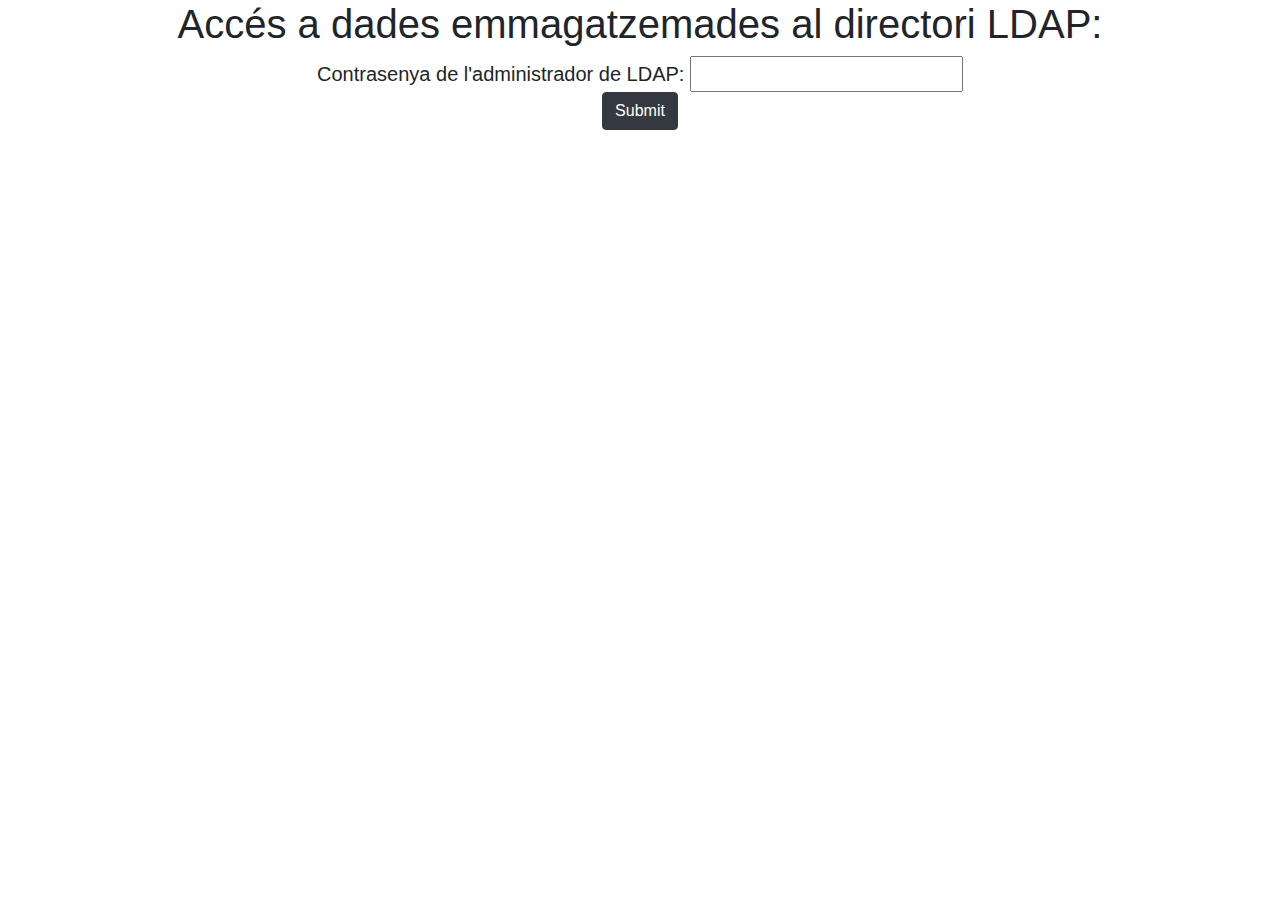
<file: index.html>
<!DOCTYPE html PUBLIC "-//W3C//DTD HTML 4.01 Transitional//EN">
<html>

<head>
  <meta http-equiv="content-type" content="text/html; charset=utf-8">
  <title>Prova d'acc&eacute;s al servei de directori LDAP amb PHP</title>
  <link rel="stylesheet" href="https://stackpath.bootstrapcdn.com/bootstrap/4.4.1/css/bootstrap.min.css"
    integrity="sha384-Vkoo8x4CGsO3+Hhxv8T/Q5PaXtkKtu6ug5TOeNV6gBiFeWPGFN9MuhOf23Q9Ifjh" crossorigin="anonymous">
  <script src="https://code.jquery.com/jquery-3.4.1.slim.min.js"
    integrity="sha384-J6qa4849blE2+poT4WnyKhv5vZF5SrPo0iEjwBvKU7imGFAV0wwj1yYfoRSJoZ+n"
    crossorigin="anonymous"></script>
  <script src="https://cdn.jsdelivr.net/npm/popper.js@1.16.0/dist/umd/popper.min.js"
    integrity="sha384-Q6E9RHvbIyZFJoft+2mJbHaEWldlvI9IOYy5n3zV9zzTtmI3UksdQRVvoxMfooAo"
    crossorigin="anonymous"></script>
  <script src="https://stackpath.bootstrapcdn.com/bootstrap/4.4.1/js/bootstrap.min.js"
    integrity="sha384-wfSDF2E50Y2D1uUdj0O3uMBJnjuUD4Ih7YwaYd1iqfktj0Uod8GCExl3Og8ifwB6"
    crossorigin="anonymous"></script>
</head>
</head>

<body style="text-align: center">
  <h1>Acc&eacute;s a dades emmagatzemades al directori LDAP:</h1>
  <div style="font-size: 20px">
    <form action="http://localhost/login.php" method="POST">
      Contrasenya de l'administrador de LDAP:
      <input type="password" name="ctsnya"><br>
      <input type="submit" class="btn btn-dark"/>
    </form>
  </div>
</body>

</html>
</file>
